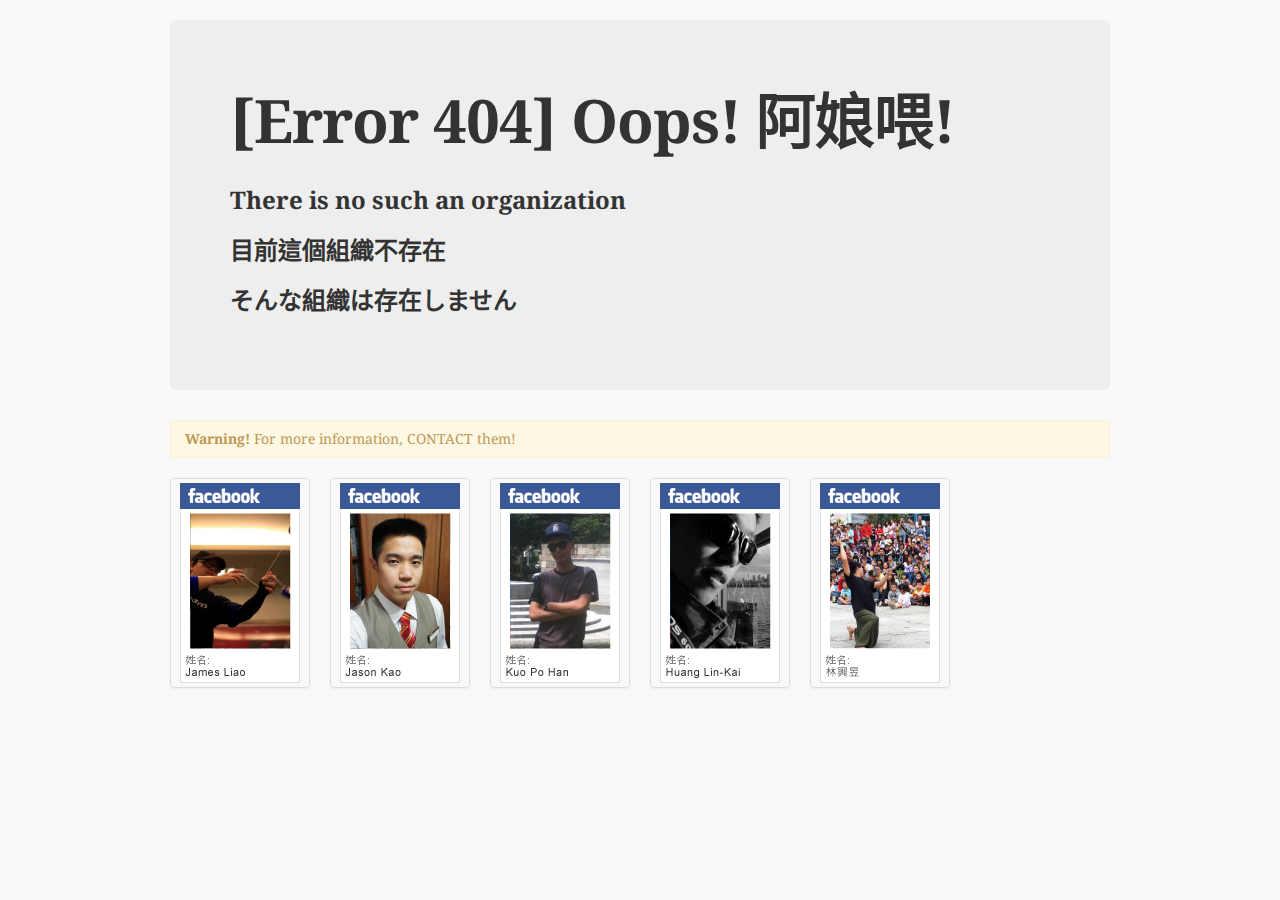
<file: index.html>
<!DOCTYPE html>
<html lang="zh-TW">
  <head>
    <script src="https://ajax.googleapis.com/ajax/libs/jquery/1.7.2/jquery.min.js"></script>
    <link rel="stylesheet" href="css/bootstrap.min.css">
    <link rel="stylesheet" href="http://fonts.googleapis.com/css?family=Droid+Serif:700">
    <link rel="stylesheet" href="css/index.css">
    <title>台灣溜溜球聯盟官方網站</title>
  </head>
  <body>
    <div>
      <div id="fb-root"></div>
      <script>(function(d, s, id) {
        var js, fjs = d.getElementsByTagName(s)[0];
        if (d.getElementById(id)) return;
        js = d.createElement(s); js.id = id;
        js.src = "//connect.facebook.net/zh_TW/all.js#xfbml=1&appId=236955576406422";
        fjs.parentNode.insertBefore(js, fjs);
      }(document, 'script', 'facebook-jssdk'));</script>
    </div>
    <div class="container">
      <div class="hero-unit">
        <h1 class="alert-heading">[Error 404] Oops! 阿娘喂!</h1><br>
        <h3>There is no such an organization</h3>
        <h3>目前這個組織不存在</h3>
        <h3>そんな組織は存在しません</h3>
      </div>
      <div class="alert"><strong>Warning!</strong> For more information, CONTACT them!</div>
      <ul class="thumbnails">
        <li class="span2"><a href="https://www.facebook.com/james.liao.73" target="_blank" class="thumbnail"><img src="img/james.png"></a></li>
        <li class="span2"><a href="https://www.facebook.com/jasonfoxracing" target="_blank" class="thumbnail"><img src="img/jason.png"></a></li>
        <li class="span2"><a href="https://www.facebook.com/kuopohan" target="_blank" class="thumbnail"><img src="img/harry.png"></a></li>
        <li class="span2"><a href="https://www.facebook.com/linkai.huang" target="_blank" class="thumbnail"><img src="img/kai.png"></a></li>
        <li class="span2"><a href="https://www.facebook.com/moyostage" target="_blank" class="thumbnail"><img src="img/moyo.png"></a></li>
      </ul>
      <div data-href="http://www.twyf.org/" data-send="false" data-width="480" data-show-faces="true" class="fb-like"></div>
    </div>
  </body>
</html>
</file>
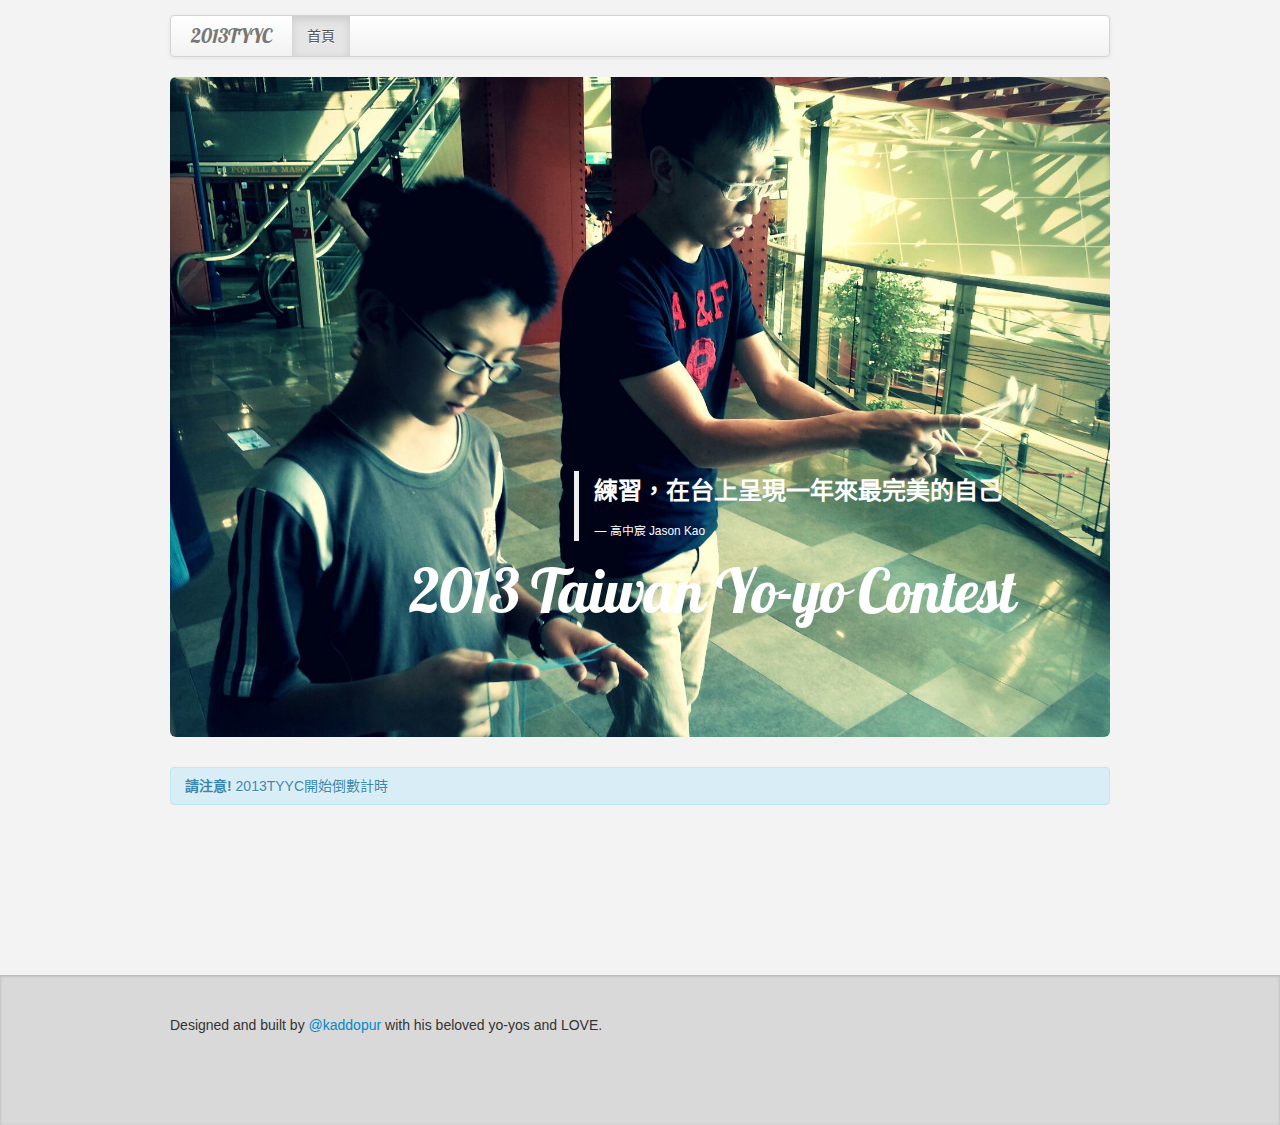
<file: 2013tyyc_index.html>
<!DOCTYPE html>
<html lang="zh-TW">
  <head>
    <title>2013TYYC - Taiwan Yo-yo Contest</title>
    <link href="/css/bootstrap.min.css" rel="stylesheet">
    <link href="/css/2013tyyc_index.css" rel="stylesheet">
    <link href="http://fonts.googleapis.com/css?family=Lobster" rel="stylesheet">
  </head>
  <body>
    <div>
      <div id="fb-root"></div>
      <script>(function(d, s, id) {
        var js, fjs = d.getElementsByTagName(s)[0];
        if (d.getElementById(id)) return;
        js = d.createElement(s); js.id = id;
        js.src = "//connect.facebook.net/zh_TW/all.js#xfbml=1&appId=236955576406422";
        fjs.parentNode.insertBefore(js, fjs);
      }(document, 'script', 'facebook-jssdk'));</script>
      
    </div>
    <div class="container">
      <div class="navbar">
        <div class="navbar-inner"><a href="#" class="brand">2013TYYC</a>
          <ul class="nav">
            <li class="active"><a href="#">首頁</a></li>
          </ul>
        </div>
      </div>
      <div class="hero-unit">
        <blockquote>
          <h3>練習，在台上呈現一年來最完美的自己</h3><small>高中宸 Jason Kao</small>
        </blockquote>
        <h1>2013 Taiwan Yo-yo Contest</h1>
      </div>
      <div class="alert alert-info"> <strong>請注意!</strong> 2013TYYC開始倒數計時</div>
      <div><div class="fb-like" data-href="http://www.twyf.org/2013tyyc" data-send="true" data-width="450" data-show-faces="true"></div></div>
    </div>
    <footer class="footer">
      <div class="container">
        <p>
           
          Designed and built by <a href="https://twitter.com/kaddopur">@kaddopur</a> with his beloved yo-yos and LOVE.
        </p>
      </div>
    </footer>
  </body>
</html>
</file>
<file: css/index.css>
body {
  font-family: 'Droid Serif', serif;
  background: #f9f9f9;
}
.container {
  margin-top: 20px;
}
</file>
<file: css/2013tyyc_index.css>
body {
  background: #f3f3f3;
}
.navbar {
  margin-top: 15px;
}
.brand {
  font-family: 'Lobster', cursive;
}
.hero-unit {
  background-image: url("/img/2013tyyc_cover.jpg");
  background-size: 100%;
  background-repeat: no-repeat;
  height: 540px;
}
.hero-unit h1 {
  font-family: 'Lobster', cursive;
  color: #fff;
  position: relative;
  top: 60%;
  left: 22%;
  font-weight: 300;
}
.hero-unit blockquote {
  position: relative;
  left: 42%;
  top: 60%;
}
.hero-unit blockquote small {
  color: #fff;
}
.hero-unit blockquote h3 {
  color: #fff;
}
body > .container {
  padding-bottom: 150px;
  height: 100%;
}
footer {
  -webkit-box-shadow: inset 0px 1px 3px 0px rgba(0,0,0,0.2);
  box-shadow: inset 0px 1px 3px 0px rgba(0,0,0,0.2);
  background: #d9d9d9;
  height: 150px;
}
footer .container {
  padding-top: 40px;
  padding-bottom: 40px;
}
</file>
